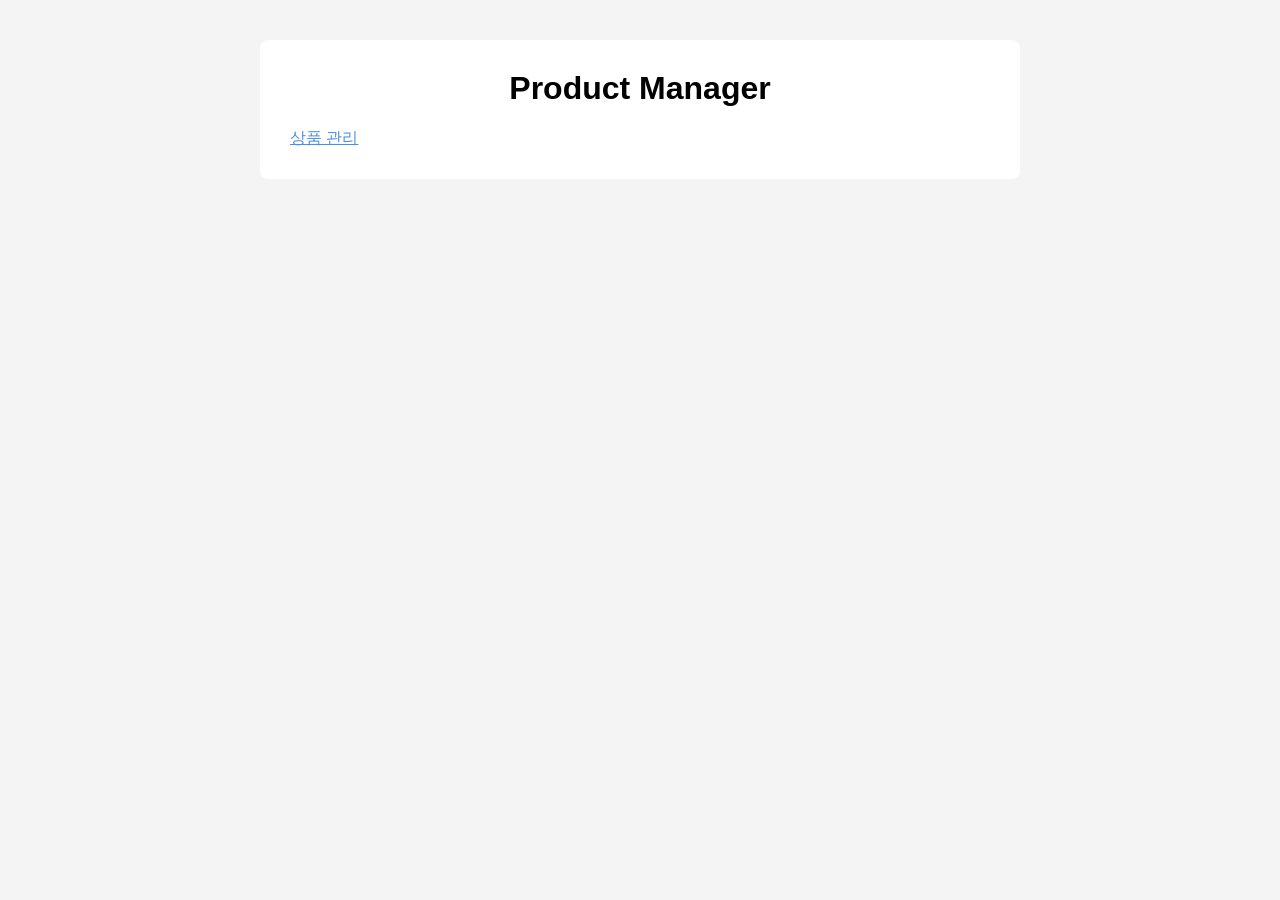
<file: index.html>
<!DOCTYPE html>
<html lang="ko">
<head>
    <meta charset="UTF-8">
    <meta name="viewport" content="width=device-width, initial-scale=1.0">
    <title>Product Manager</title>
    <link rel="stylesheet" href="css/style.css">
</head>
<body>
    <h1>Product Manager</h1>
    <a href="crud.html">상품 관리</a>
</body>
</html>
</file>
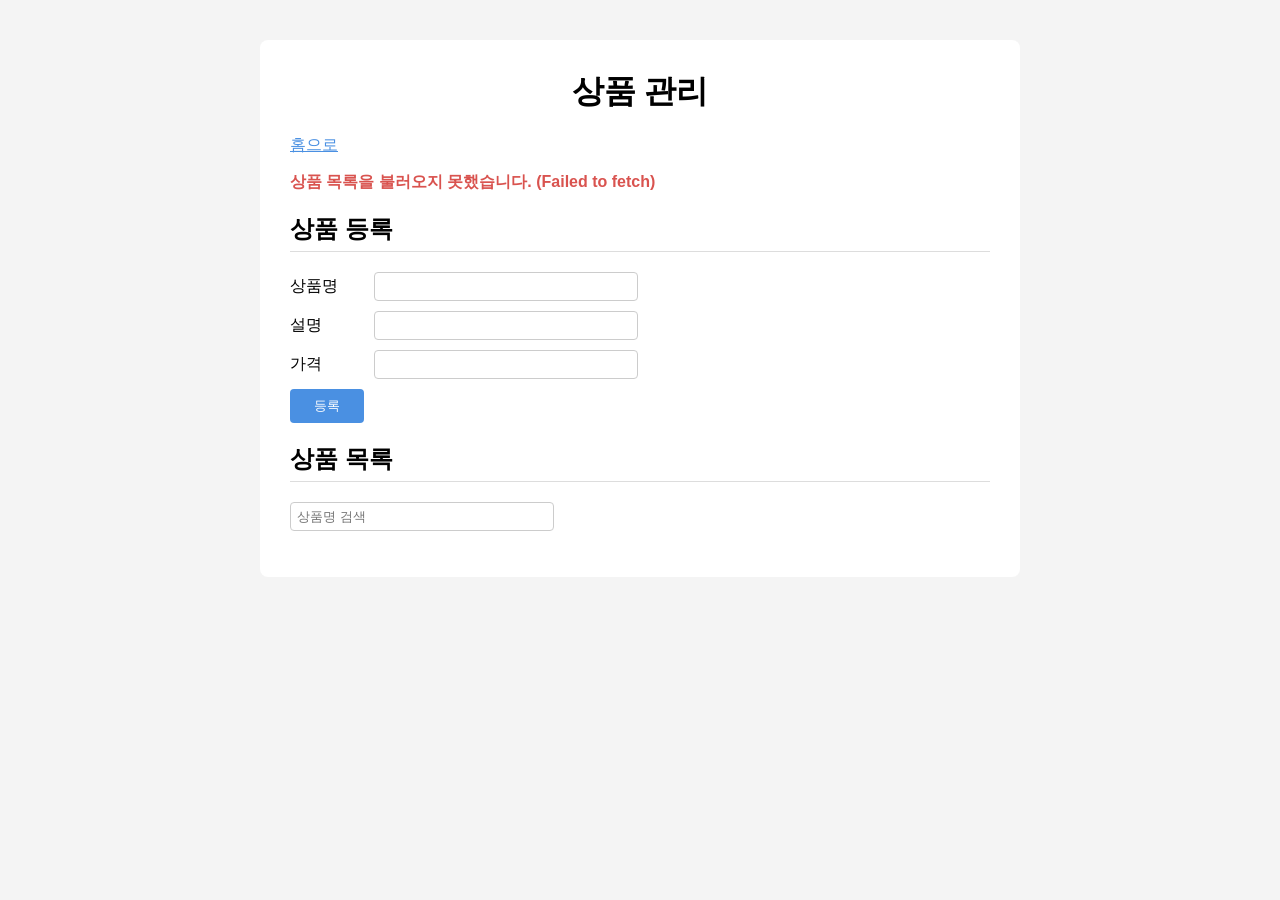
<file: crud.html>
<!DOCTYPE html>
<html lang="ko">
<head>
    <meta charset="UTF-8">
    <meta name="viewport" content="width=device-width, initial-scale=1.0">
    <title>Product CRUD</title>
    <link rel="stylesheet" href="css/style.css">
    <script src="js/crud.js" defer></script>
</head>
<body>
    <h1>상품 관리</h1>
    <a href="index.html">홈으로</a>

    <p id="message"></p>

    <h2>상품 등록</h2>
    <form id="productForm">
        <div>
            <label for="name">상품명</label>
            <input type="text" id="name">
        </div>
        <div>
            <label for="description">설명</label>
            <input type="text" id="description">
        </div>
        <div>
            <label for="price">가격</label>
            <input type="text" id="price">
        </div>
        <button type="submit" id="submitBtn">등록</button>
    </form>

    <h2>상품 목록</h2>
    <input type="text" id="search" placeholder="상품명 검색">
    <ul id="productList"></ul>
</body>
</html>
</file>
<file: css/style.css>
body {
    max-width: 700px;
    margin: 40px auto;
    padding: 30px;
    font-family: Arial, sans-serif;
    background-color: white;
    border-radius: 8px;
}

html {
    background-color: #f4f4f4;
}

h1 {
    margin-top: 0;
    text-align: center;
}

h2 {
    padding-bottom: 6px;
    border-bottom: 1px solid #dddddd;
}

a {
    color: #4a90e2;
}

#message {
    color: #d9534f;
    font-weight: bold;
}

form div {
    margin-bottom: 10px;
}

label {
    display: inline-block;
    width: 80px;
}

input {
    width: 250px;
    padding: 6px;
    border: 1px solid #cccccc;
    border-radius: 4px;
}

input:focus {
    border-color: #4a90e2;
    outline: none;
}

button {
    padding: 6px 12px;
    border: none;
    border-radius: 4px;
    color: white;
    cursor: pointer;
}

#submitBtn {
    padding: 8px 24px;
    background-color: #4a90e2;
}

#submitBtn:hover {
    background-color: #357abd;
}

#productList {
    padding: 0;
    list-style: none;
}

#productList li {
    padding: 10px;
    border-bottom: 1px solid #dddddd;
}

#productList li:hover {
    background-color: #f0f6ff;
}

#productList button {
    margin-left: 6px;
}

.updateBtn {
    background-color: #5cb85c;
}

.updateBtn:hover {
    background-color: #449d44;
}

.deleteBtn {
    background-color: #d9534f;
}

.deleteBtn:hover {
    background-color: #c9302c;
}
</file>
